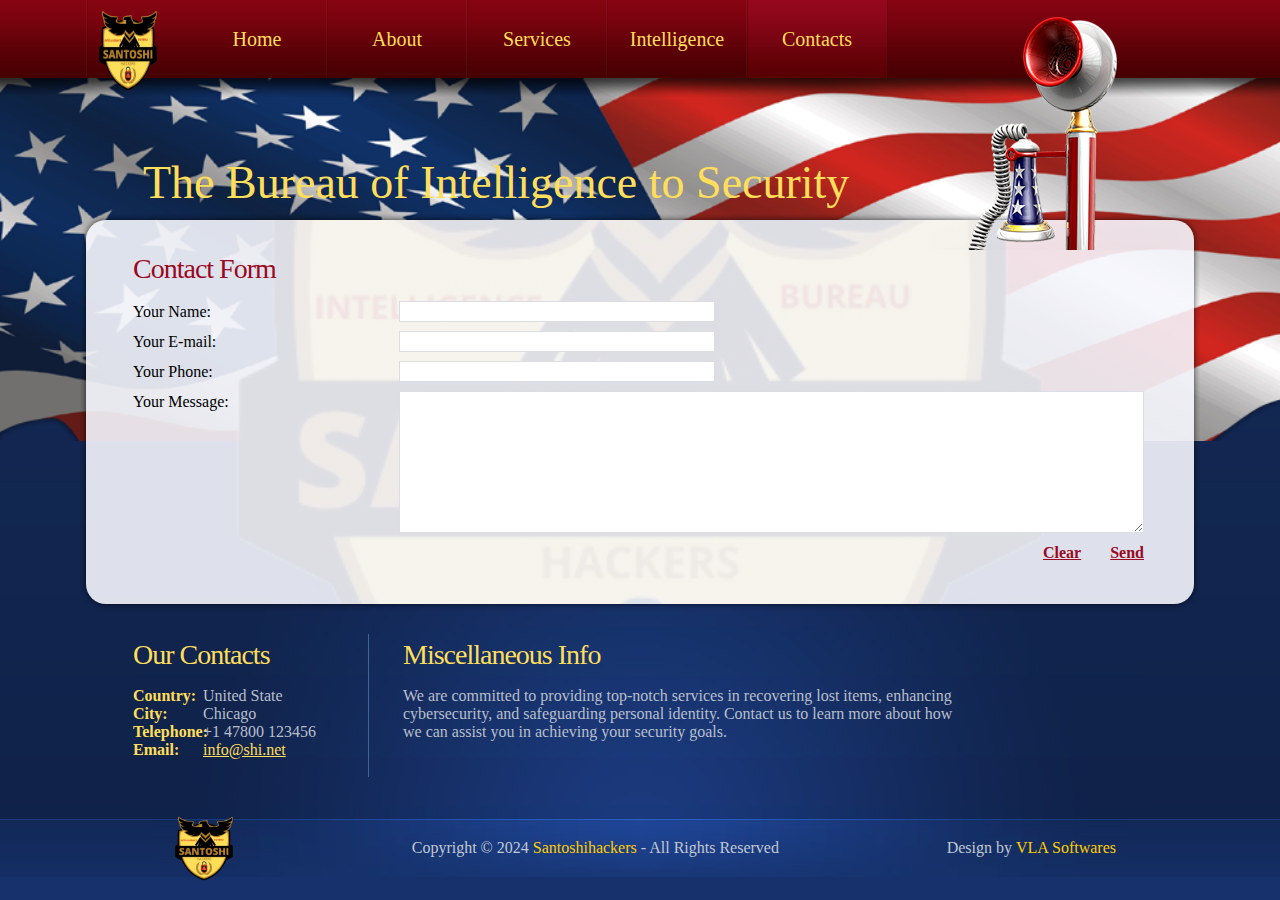
<file: contacts.html>
<!DOCTYPE html>
<html lang="en">
<head>
<title>The Bureau of Intelligence to Security | Contacts</title>
<meta charset="utf-8">
<link rel="stylesheet" href="css/reset.css" type="text/css" media="all">
<link rel="stylesheet" href="css/layout.css" type="text/css" media="all">
<link rel="stylesheet" href="css/style.css" type="text/css" media="all">
<script type="text/javascript" src="js/jquery-1.4.2.js" ></script>
<!--[if lt IE 9]>
<script type="text/javascript" src="js/ie6_script_other.js"></script>
<script type="text/javascript" src="js/html5.js"></script>
<![endif]-->
</head>
<body id="page5">
<!-- START PAGE SOURCE -->
<div class="body2">
  <div class="body7">
    <div class="body3">
      <div class="body4">
        <div class="main">
          <div class="body1"></div>
          <header>
            <nav>
              <ul id="menu">
                <figure class="left marg_right1"><img src="images/logo-Photoroom.png" alt="" style="height: 100px;width: 80px;"></figure>
                <li><a href="index.html">Home</a></li>
                <li><a href="biography.html">About</a></li>
                <li><a href="news.html">Services</a></li>
                <li><a href="program.html">Intelligence</a></li>
                <li id="menu_active"><a href="contacts.html">Contacts</a></li>
              </ul>
            </nav>
            <h1><a href="#" id="logo">The Bureau of Intelligence to Security</a></h1>
          </header>
          <section id="content">
            <div class="wrapper">
              <div class="box_shadow">
                <div class="box">
                  <div class="wrapper pad_bot1">
                    <h2>Contact Form</h2>
                    <form id="ContactForm" action="#">
                      <div>
                        <div class="wrapper">
                          <input type="text" class="input" />
                          Your Name:<br/>
                        </div>
                        <div class="wrapper">
                          <input type="text" class="input" />
                          Your E-mail:<br/>
                        </div>
                        <div class="wrapper">
                          <input type="text" class="input" />
                          Your Phone:<br/>
                        </div>
                        <div class="wrapper">
                          <textarea name="textarea" cols="1" rows="1"></textarea>
                          Your Message:<br/>
                        </div>
                        <a href="#" class="link1 right color2">Send</a> 
                        <a href="#" class="link1 right color2">Clear</a>
                      </div>
                    </form>
                  </div>
                </div>
              </div>
            </div>
            <div class="wrapper line3">
              <article class="col2 pad_left2">
                <h2>Our Contacts</h2>
                <div class="wrapper">
                  <p class="cols font1"> Country:<br>
                    City:<br>
                    Telephone:<br>
                    Email: </p>
                  <p>United State <br>
                   Chicago<br>
                    +1 47800 123456<br>
                    <a href="mailto:info@shi.co.ke">info@shi.net</a> </p>
                </div>
              </article>
              <article class="col1 pad_left3">
                <h2>Miscellaneous Info</h2>
                <p>We are committed to providing top-notch services in recovering lost items, enhancing cybersecurity, and safeguarding personal identity. Contact us to learn more about how we can assist you in achieving your security goals.</p>
              </article>
            </div>
          </section>
        </div>
      </div>
    </div>
  </div>
</div>
<footer>
  <div class="footerlink" style="display: flex; align-items: center; justify-content: space-between; background-color: #222; color: #fff; padding: 10px;">
    <figure style="margin: 0; padding: 0;">
      <img src="images/logo-Photoroom.png" alt="" style="height: 80px; width: 80px;">
    </figure>
    <p style="margin: 0; padding: 0;">Copyright &copy; 2024 <a href="#" style="color: #ffcc00; text-decoration: none;">Santoshihackers</a> - All Rights Reserved</p>
    <p style="margin: 0; padding: 0;">Design by <a href="#" style="color: #ffcc00; text-decoration: none;">VLA Softwares</a></p>
  </div>
</footer>
<!-- END PAGE SOURCE -->
</body>
</html>
</file>
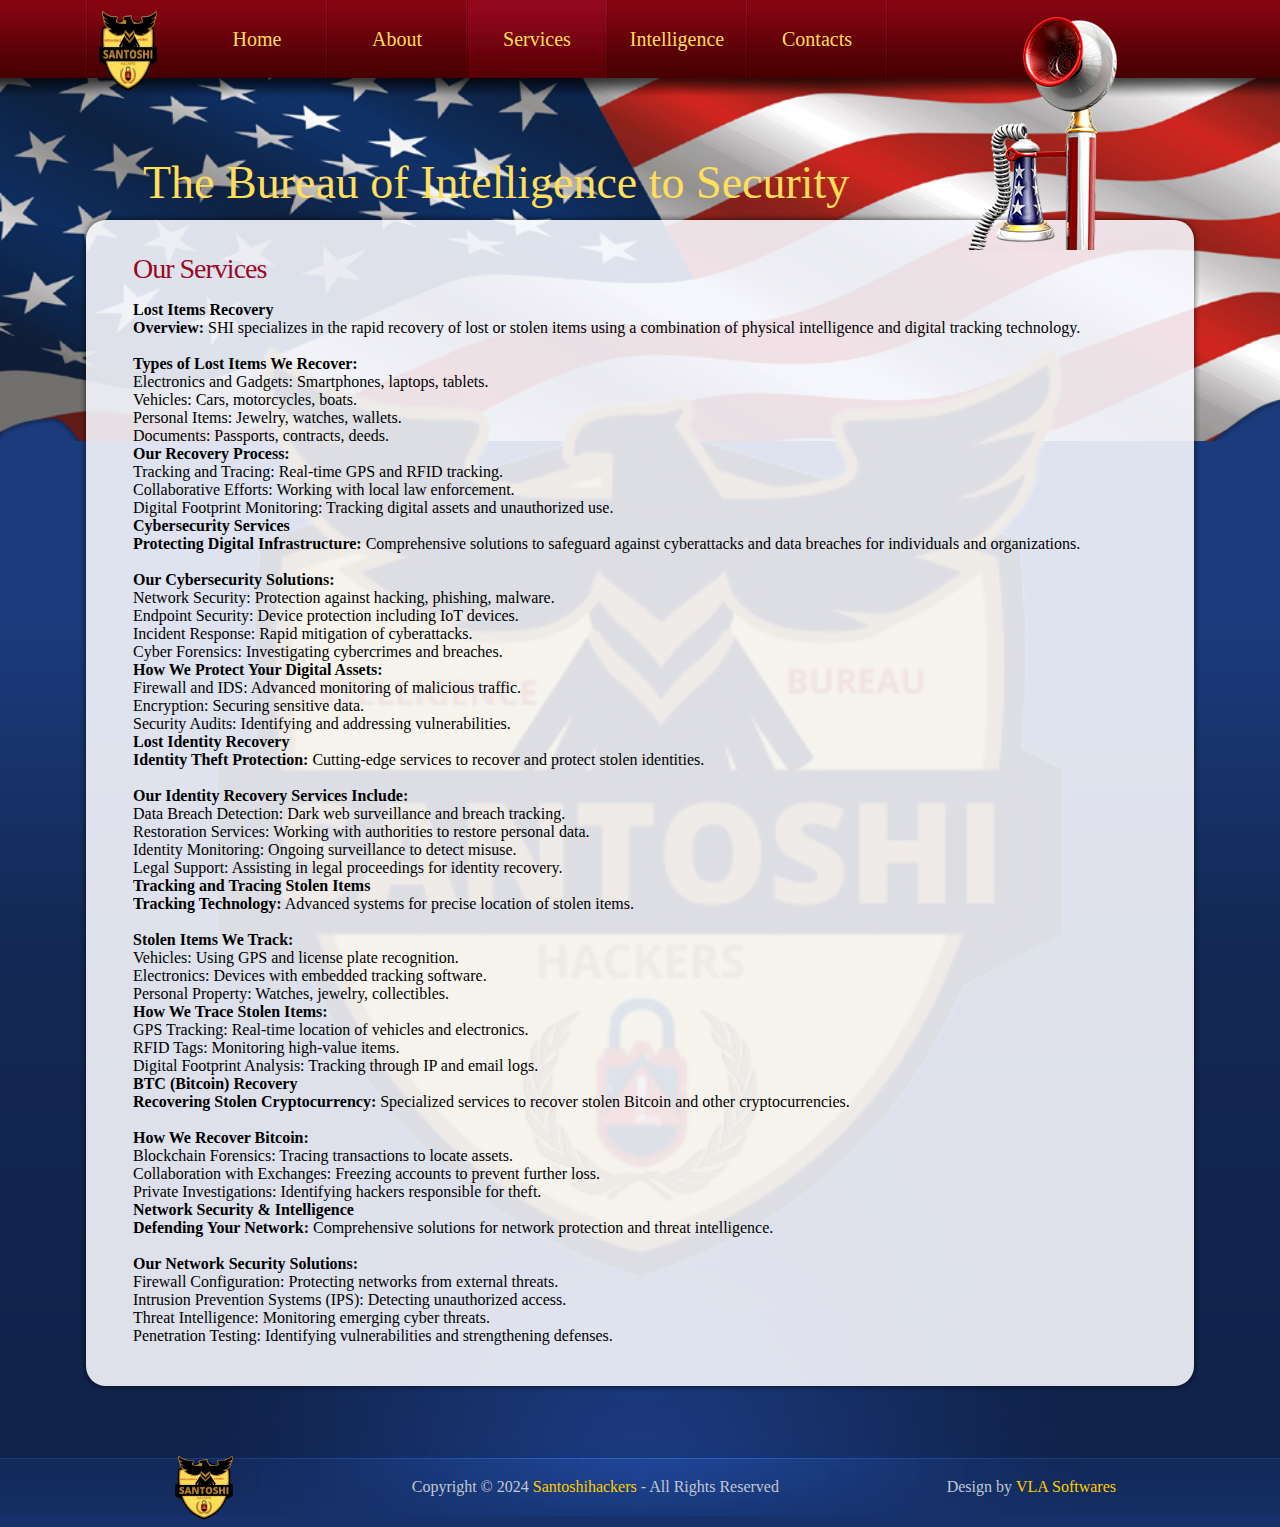
<file: news.html>
<!DOCTYPE html>
<html lang="en">
<head>
<title>The Bureau of Intelligence to Security | Services</title>
<meta charset="utf-8">
<link rel="stylesheet" href="css/reset.css" type="text/css" media="all">
<link rel="stylesheet" href="css/layout.css" type="text/css" media="all">
<link rel="stylesheet" href="css/style.css" type="text/css" media="all">
<script type="text/javascript" src="js/jquery-1.4.2.js"></script>
<!--[if lt IE 9]>
<script type="text/javascript" src="js/ie6_script_other.js"></script>
<script type="text/javascript" src="js/html5.js"></script>
<![endif]-->
</head>
<body id="page3">
<!-- START PAGE SOURCE -->
<div class="body2">
  <div class="body7">
    <div class="body3">
      <div class="body4">
        <div class="main">
          <div class="body1"></div>
          <header>
            <nav>
              <ul id="menu">
                <figure class="left marg_right1"><img src="images/logo-Photoroom.png" alt="" style="height: 100px;width: 80px;"></figure>
                <li><a href="index.html">Home</a></li>
                <li><a href="biography.html">About</a></li>
                <li id="menu_active"><a href="news.html">Services</a></li>
                <li><a href="program.html">Intelligence</a></li>
                <li><a href="contacts.html">Contacts</a></li>
              </ul>
            </nav>
            <h1><a href="#" id="logo">The Bureau of Intelligence to Security</a></h1>
          </header>
          <section id="content">
            <div class="wrapper">
              <div class="box_shadow">
                <div class="box">
                  <div class="wrapper pad_bot1">
                    <h2>Our Services</h2>
                    <article>
                      <h3>Lost Items Recovery</h3>
                      <p><b>Overview:</b> SHI specializes in the rapid recovery of lost or stolen items using a combination of physical intelligence and digital tracking technology.</p>
                      <h4>Types of Lost Items We Recover:</h4>
                      <ul>
                        <li>Electronics and Gadgets: Smartphones, laptops, tablets.</li>
                        <li>Vehicles: Cars, motorcycles, boats.</li>
                        <li>Personal Items: Jewelry, watches, wallets.</li>
                        <li>Documents: Passports, contracts, deeds.</li>
                      </ul>
                      <h4>Our Recovery Process:</h4>
                      <ul>
                        <li>Tracking and Tracing: Real-time GPS and RFID tracking.</li>
                        <li>Collaborative Efforts: Working with local law enforcement.</li>
                        <li>Digital Footprint Monitoring: Tracking digital assets and unauthorized use.</li>
                      </ul>
                    </article>
                    <article>
                      <h3>Cybersecurity Services</h3>
                      <p><b>Protecting Digital Infrastructure:</b> Comprehensive solutions to safeguard against cyberattacks and data breaches for individuals and organizations.</p>
                      <h4>Our Cybersecurity Solutions:</h4>
                      <ul>
                        <li>Network Security: Protection against hacking, phishing, malware.</li>
                        <li>Endpoint Security: Device protection including IoT devices.</li>
                        <li>Incident Response: Rapid mitigation of cyberattacks.</li>
                        <li>Cyber Forensics: Investigating cybercrimes and breaches.</li>
                      </ul>
                      <h4>How We Protect Your Digital Assets:</h4>
                      <ul>
                        <li>Firewall and IDS: Advanced monitoring of malicious traffic.</li>
                        <li>Encryption: Securing sensitive data.</li>
                        <li>Security Audits: Identifying and addressing vulnerabilities.</li>
                      </ul>
                    </article>
                    <article>
                      <h3>Lost Identity Recovery</h3>
                      <p><b>Identity Theft Protection:</b> Cutting-edge services to recover and protect stolen identities.</p>
                      <h4>Our Identity Recovery Services Include:</h4>
                      <ul>
                        <li>Data Breach Detection: Dark web surveillance and breach tracking.</li>
                        <li>Restoration Services: Working with authorities to restore personal data.</li>
                        <li>Identity Monitoring: Ongoing surveillance to detect misuse.</li>
                        <li>Legal Support: Assisting in legal proceedings for identity recovery.</li>
                      </ul>
                    </article>
                    <article>
                      <h3>Tracking and Tracing Stolen Items</h3>
                      <p><b>Tracking Technology:</b> Advanced systems for precise location of stolen items.</p>
                      <h4>Stolen Items We Track:</h4>
                      <ul>
                        <li>Vehicles: Using GPS and license plate recognition.</li>
                        <li>Electronics: Devices with embedded tracking software.</li>
                        <li>Personal Property: Watches, jewelry, collectibles.</li>
                      </ul>
                      <h4>How We Trace Stolen Items:</h4>
                      <ul>
                        <li>GPS Tracking: Real-time location of vehicles and electronics.</li>
                        <li>RFID Tags: Monitoring high-value items.</li>
                        <li>Digital Footprint Analysis: Tracking through IP and email logs.</li>
                      </ul>
                    </article>
                    <article>
                      <h3>BTC (Bitcoin) Recovery</h3>
                      <p><b>Recovering Stolen Cryptocurrency:</b> Specialized services to recover stolen Bitcoin and other cryptocurrencies.</p>
                      <h4>How We Recover Bitcoin:</h4>
                      <ul>
                        <li>Blockchain Forensics: Tracing transactions to locate assets.</li>
                        <li>Collaboration with Exchanges: Freezing accounts to prevent further loss.</li>
                        <li>Private Investigations: Identifying hackers responsible for theft.</li>
                      </ul>
                    </article>
                    <article>
                      <h3>Network Security & Intelligence</h3>
                      <p><b>Defending Your Network:</b> Comprehensive solutions for network protection and threat intelligence.</p>
                      <h4>Our Network Security Solutions:</h4>
                      <ul>
                        <li>Firewall Configuration: Protecting networks from external threats.</li>
                        <li>Intrusion Prevention Systems (IPS): Detecting unauthorized access.</li>
                        <li>Threat Intelligence: Monitoring emerging cyber threats.</li>
                        <li>Penetration Testing: Identifying vulnerabilities and strengthening defenses.</li>
                      </ul>
                    </article>
                  </div>
                </div>
              </div>
            </div>
          </section>
        </div>
      </div>
    </div>
  </div>
</div>
<footer>
  <div class="footerlink" style="display: flex; align-items: center; justify-content: space-between; background-color: #222; color: #fff; padding: 10px;">
    <figure style="margin: 0; padding: 0;">
      <img src="images/logo-Photoroom.png" alt="" style="height: 80px; width: 80px;">
    </figure>
    <p style="margin: 0; padding: 0;">Copyright &copy; 2024 <a href="#" style="color: #ffcc00; text-decoration: none;">Santoshihackers</a> - All Rights Reserved</p>
    <p style="margin: 0; padding: 0;">Design by <a href="#" style="color: #ffcc00; text-decoration: none;">VLA Softwares</a></p>
  </div>
</footer>
<!-- END PAGE SOURCE -->
</body>
</html>
</file>
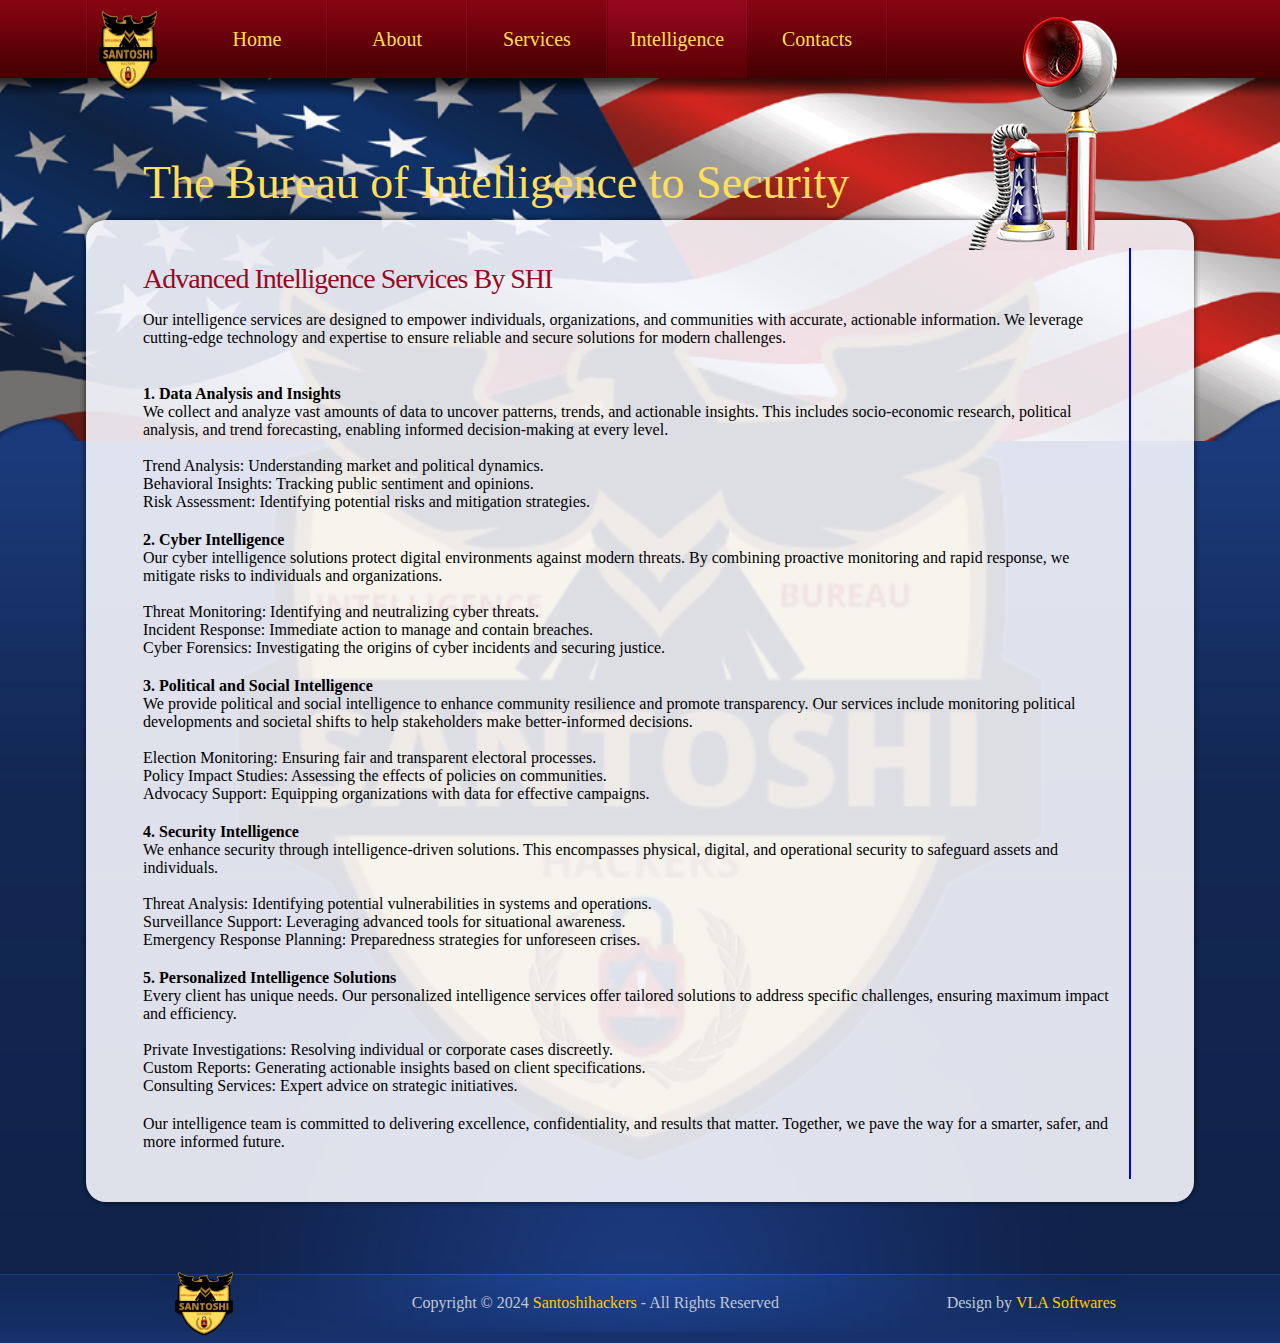
<file: program.html>
<!DOCTYPE html>
<html lang="en">
<head>
<title>Independant Politician | Program</title>
<meta charset="utf-8">
<link rel="stylesheet" href="css/reset.css" type="text/css" media="all">
<link rel="stylesheet" href="css/layout.css" type="text/css" media="all">
<link rel="stylesheet" href="css/style.css" type="text/css" media="all">
<script type="text/javascript" src="js/jquery-1.4.2.js"></script>
<!--[if lt IE 9]>
<script type="text/javascript" src="js/ie6_script_other.js"></script>
<script type="text/javascript" src="js/html5.js"></script>
<![endif]-->
</head>
<body id="page4">
<!-- START PAGE SOURCE -->
<div class="body2">
  <div class="body7">
    <div class="body3">
      <div class="body4">
        <div class="main">
          <div class="body1"></div>
          <header>
            <nav>
              <ul id="menu">
                <figure class="left marg_right1"><img src="images/logo-Photoroom.png" alt="" style="height: 100px;width: 80px;"></figure>
                <li><a href="index.html">Home</a></li>
                <li><a href="biography.html">About</a></li>
                <li><a href="news.html">Services</a></li>
                <li id="menu_active"><a href="program.html">Intelligence</a></li>
                <li><a href="contacts.html">Contacts</a></li>
              </ul>
            </nav>
            <h1><a href="#" id="logo">The Bureau of Intelligence to Security</a></h1>
          </header>
          <section id="content">
            <div class="wrapper">
              <div class="box_shadow">
                <div class="box">
                  <div class="wrapper">
                    <div class="">
                      <table style="width: 100%; border-collapse: collapse;">
                        <tr>
                          <!-- Column 1: Title -->
                          <td style="border-right: 2px solid blue; padding: 10px; vertical-align: top;">
                            <h2>Advanced Intelligence Services By SHI</h2>
                            <p>Our intelligence services are designed to empower individuals, organizations, and communities with accurate, actionable information. We leverage cutting-edge technology and expertise to ensure reliable and secure solutions for modern challenges.</p>
                          </td>
                    
                          <!-- Column 2: Empty for content alignment -->
                          <td style="padding: 10px; vertical-align: top;"></td>
                        </tr>
                    
                        <tr>
                          <!-- Column 1: Data Analysis and Insights -->
                          <td style="border-right: 2px solid blue; padding: 10px; vertical-align: top;">
                            <h3>1. Data Analysis and Insights</h3>
                            <p>We collect and analyze vast amounts of data to uncover patterns, trends, and actionable insights. This includes socio-economic research, political analysis, and trend forecasting, enabling informed decision-making at every level.</p>
                            <ul>
                              <li>Trend Analysis: Understanding market and political dynamics.</li>
                              <li>Behavioral Insights: Tracking public sentiment and opinions.</li>
                              <li>Risk Assessment: Identifying potential risks and mitigation strategies.</li>
                            </ul>
                          </td>
                    
                          <!-- Column 2: Empty for content alignment -->
                          <td style="padding: 10px; vertical-align: top;"></td>
                        </tr>
                    
                        <tr>
                          <!-- Column 1: Cyber Intelligence -->
                          <td style="border-right: 2px solid blue; padding: 10px; vertical-align: top;">
                            <h3>2. Cyber Intelligence</h3>
                            <p>Our cyber intelligence solutions protect digital environments against modern threats. By combining proactive monitoring and rapid response, we mitigate risks to individuals and organizations.</p>
                            <ul>
                              <li>Threat Monitoring: Identifying and neutralizing cyber threats.</li>
                              <li>Incident Response: Immediate action to manage and contain breaches.</li>
                              <li>Cyber Forensics: Investigating the origins of cyber incidents and securing justice.</li>
                            </ul>
                          </td>
                    
                          <!-- Column 2: Empty for content alignment -->
                          <td style="padding: 10px; vertical-align: top;"></td>
                        </tr>
                    
                        <tr>
                          <!-- Column 1: Political and Social Intelligence -->
                          <td style="border-right: 2px solid blue; padding: 10px; vertical-align: top;">
                            <h3>3. Political and Social Intelligence</h3>
                            <p>We provide political and social intelligence to enhance community resilience and promote transparency. Our services include monitoring political developments and societal shifts to help stakeholders make better-informed decisions.</p>
                            <ul>
                              <li>Election Monitoring: Ensuring fair and transparent electoral processes.</li>
                              <li>Policy Impact Studies: Assessing the effects of policies on communities.</li>
                              <li>Advocacy Support: Equipping organizations with data for effective campaigns.</li>
                            </ul>
                          </td>
                    
                          <!-- Column 2: Empty for content alignment -->
                          <td style="padding: 10px; vertical-align: top;"></td>
                        </tr>
                    
                        <tr>
                          <!-- Column 1: Security Intelligence -->
                          <td style="border-right: 2px solid blue; padding: 10px; vertical-align: top;">
                            <h3>4. Security Intelligence</h3>
                            <p>We enhance security through intelligence-driven solutions. This encompasses physical, digital, and operational security to safeguard assets and individuals.</p>
                            <ul>
                              <li>Threat Analysis: Identifying potential vulnerabilities in systems and operations.</li>
                              <li>Surveillance Support: Leveraging advanced tools for situational awareness.</li>
                              <li>Emergency Response Planning: Preparedness strategies for unforeseen crises.</li>
                            </ul>
                          </td>
                    
                          <!-- Column 2: Empty for content alignment -->
                          <td style="padding: 10px; vertical-align: top;"></td>
                        </tr>
                    
                        <tr>
                          <!-- Column 1: Personalized Intelligence Solutions -->
                          <td style="border-right: 2px solid blue; padding: 10px; vertical-align: top;">
                            <h3>5. Personalized Intelligence Solutions</h3>
                            <p>Every client has unique needs. Our personalized intelligence services offer tailored solutions to address specific challenges, ensuring maximum impact and efficiency.</p>
                            <ul>
                              <li>Private Investigations: Resolving individual or corporate cases discreetly.</li>
                              <li>Custom Reports: Generating actionable insights based on client specifications.</li>
                              <li>Consulting Services: Expert advice on strategic initiatives.</li>
                            </ul>
                          </td>
                    
                          <!-- Column 2: Empty for content alignment -->
                          <td style="padding: 10px; vertical-align: top;"></td>
                        </tr>
                    
                        <tr>
                          <!-- Column 1: Closing statement -->
                          <td style="border-right: 2px solid blue; padding: 10px; vertical-align: top;">
                            <p>Our intelligence team is committed to delivering excellence, confidentiality, and results that matter. Together, we pave the way for a smarter, safer, and more informed future.</p>
                          </td>
                    
                          <!-- Column 2: Empty for content alignment -->
                          <td style="padding: 10px; vertical-align: top;"></td>
                        </tr>
                      </table>
                    </div>
                    
                  </div>
                </div>
              </div>
            </div>
          </section>
        </div>
      </div>
    </div>
  </div>
</div>
<footer>
  <div class="footerlink" style="display: flex; align-items: center; justify-content: space-between; background-color: #222; color: #fff; padding: 10px;">
    <figure style="margin: 0; padding: 0;">
      <img src="images/logo-Photoroom.png" alt="" style="height: 80px; width: 80px;">
    </figure>
    <p style="margin: 0; padding: 0;">Copyright &copy; 2024 <a href="#" style="color: #ffcc00; text-decoration: none;">Santoshihackers</a> - All Rights Reserved</p>
    <p style="margin: 0; padding: 0;">Design by <a href="#" style="color: #ffcc00; text-decoration: none;">VLA Softwares</a></p>
  </div>
</footer>
<!-- END PAGE SOURCE -->
</body>
</html>
</file>
<file: css/layout.css>
.col1, .col2, .col3, .cols {
	float:left;
}
.cols {
	width:243px;
}
.col1 {
	width:475px;
}
.col2 {
	width:305px;
}
#page1 h1 {
	padding:56px 0 0 22px;
}
#page1 header {
	height:254px;
}
#page1 .body1 {
	background:url(../images/bg_img.png) no-repeat;
	width:308px;
	height:492px;
}
#page1 .pad_right {
	padding-right:270px;
}
#page3 .col1 {
	width:845px;
}
#page4 .col1 {
	width:845px;
}
#page5 .cols {
	width:70px;
}
#page5 .col2 {
	width:200px;
}
#page5 .col1 {
	width:565px;
}
</file>
<file: css/style.css>
article, aside, audio, canvas, command, datalist, details, embed, figcaption, figure, footer, header, hgroup, keygen, meter, nav, output, progress, section, source, video {
	display:block;
}
mark, rp, rt, ruby, summary, time {
	display:inline;
}
.left {
	float:left;
}
.right {
	float:right;
}
.wrapper {
	width:100%;
	overflow:hidden;
}
body {
	background:#16316b;
	border:0;
	font-size:12px Arial, Helvetica, sans-serif;
	color:#b8bfcb;
	line-height:18px;
}
.inner_copy, .inner_copy a {
	border:0;
	float:right;
	background:#fff;
	color:#f00;
	width:50%;
	line-height:10px;
	font-size:10px;
	margin:-220% 0 0 0;
	overflow:hidden;
	padding:0;
}
.css3 {
	border-radius:8px;
	-moz-border-radius:8px;
	-webkit-border-radius:8px;
	box-shadow:0 0 4px rgba(0, 0, 0, .4);
	-moz-box-shadow:0 0 4px rgba(0, 0, 0, .4);
	-webkit-box-shadow:0 0 4px rgba(0, 0, 0, .4);
	behavior:url(../js/PIE.htc);
	position:relative;
}
.main {
	margin-left: 80px;
	margin-right: 80px;
	width:auto;
	position:relative;
}
.body1 {
	background:url(../images/bg_img2.png) no-repeat;
	width:262px;
	
	height:250px;
	position:absolute;
	top:0;
	right:6px;
	z-index:2;
}
.body2 {
	background:url(../images/bg_cont.jpg) bottom repeat-x #1b3b7b;
}
.body3 {
	background:url(../images/bg_flag.png) center 70px no-repeat;
	background-size: 100% auto;
}
.body4 {
	background:url(../images/bg_top.png) top repeat-x;
}
.body7 {
	background:url(../images/bg_bot.jpg) bottom center no-repeat;
}
a {
	color:#ffde59;
	text-decoration:underline;
	outline:none;
}
a:hover {
	text-decoration:none;
}
h1 {
	padding:36px 0 0 22px;
}
h2 {
	font:28px "Times New Roman", Times, serif;
	color:#ffde59;
	line-height:36px;
	padding:3px 0 14px 0;
	letter-spacing:-1px;
}
p {
	padding-bottom:18px;
}
header {
	width:100%;
	overflow:hidden;
	height:214px;
	padding:0 6px;
}
header h1, #page1 header h1 {
	margin:56px 0 0 57px;
	padding:0;
}
header h1 a#logo {
	text-decoration:none;
	font:46px "Times New Roman", Times, serif;
	margin:0;
	padding:10px 0 0 0;
}
header nav {
	width:100%;
	overflow:hidden;
	position:relative;
	z-index:3;
}
#menu {
	float:left;
	padding-left:2px;
	background:url(../images/menu_line.jpg) 0 0 no-repeat;
}
#menu li {
	float:left;
	background:url(../images/menu_line.jpg) right top no-repeat;
	padding-right:2px;
}
#menu li a {
	display:block;
	width:138px;
	font:20px "Times New Roman", Times, serif;
	line-height:78px;
	text-decoration:none;
	text-align:center;
}
#menu li a:hover, #menu #menu_active a {
	background:url(../images/menu_active.jpg) top repeat-x;
}
#content {
	width:100%;
	overflow:hidden;
	padding-bottom:42px;
}
.box_shadow {
	margin:6px 6px 30px 6px;
}
.box {
    background: 
        linear-gradient(rgba(245, 246, 252, 0.9), rgba(245, 246, 252, 0.9)), 
        url('../images/logo-Photoroom.png') no-repeat center/cover;
    border-radius: 20px;
    -moz-border-radius: 20px;
    -webkit-border-radius: 20px;
    box-shadow: 0 0 6px rgba(0, 0, 0, 0.7);
    -moz-box-shadow: 0 0 6px rgba(0, 0, 0, 0.7);
    -webkit-box-shadow: 0 0 6px rgba(0, 0, 0, 0.7);
    behavior: url(../js/PIE.htc);
    position: relative;
    padding: 28px 43px 23px 47px;
    color: #000;
}
.box:hover {     background-color: yellow; /* Change background color on hover */ }


.box h2 {
	color:#9a0822;
}
.box .font1 {
	color:#000;
}
.box a {
	color:#9a0822;
}
.box .line1 {
	background:url(../images/line_ver2.gif) 269px 0 repeat-y;
}
.box .line2 {
	background:url(../images/line_ver2.gif) 572px 0 repeat-y;
}
.box .list1 li a {
	background:url(../images/marker_2.gif) 0 0 no-repeat;
}
.pad_right {
	padding-right:230px;
}
.marg_right1 {
	margin-right:20px;
}
.pad_bot1 {
	padding-bottom:18px;
}
.pad_left1 {
	padding-left:60px;
}
.pad_left2 {
	padding-left:53px;
}
.pad_left3 {
	padding-left:70px;
}
.font1 {
	color:#ffde59;
	font-weight:bold;
	padding-bottom:6px;
}
.line1 {
	background:url(../images/line_ver1.gif) 565px 0 repeat-y;
}
.line2 {
	background:url(../images/line_ver1.gif) 395px 0 repeat-y;
}
.line3 {
	background:url(../images/line_ver1.gif) 288px 0 repeat-y;
}
.list1 li {
	line-height:20px;
}
.list1 li a {
	padding-left:20px;
	background:url(../images/marker_1.gif) 0 0px no-repeat;
}
#ContactForm {
	line-height:21px;
}
#ContactForm a {
	margin-left:22px;
	margin-right:7px;
	float:right;
	font-weight:bold;
}
#ContactForm .input {
	float:right;
	width:304px;
	height:15px;
	border:1px solid #dcdde2;
	background:#fff;
	padding:2px 5px;
	margin-bottom:9px;
	color:#000;
	font:12px Arial, Helvetica, sans-serif;
	margin-right:436px;
}
#ContactForm textarea {
	overflow:auto;
	margin-right:7px;
	float:right;
	width:733px;
	height:136px;
	border:1px solid #dcdde2;
	background:#fff;
	padding:2px 5px;
	margin-bottom:9px;
	color:#000;
	font:12px Arial, Helvetica, sans-serif;
}
footer {
	background:url(../images/bg_footer_repeat.gif) top repeat-x;
}
.footerlink {
	position:relative;
	margin:0 auto;
	width:952px;
	height:38px;
	padding:26px 0 0 0;
	color:#c1c8d3;
	background:url(../images/bg_footer.jpg) top center no-repeat blue;
}
.footerlink p {
	margin:0;
	padding:0;
	line-height:normal;
	white-space:nowrap;
	text-indent:inherit;
	color:#c1c8d3;
}
.footerlink a {
	color:#c1c8d3;
	font-weight:normal;
	margin:0;
	padding:0;
	border:none;
	text-decoration:underline;
	background-color:transparent;
}
.footerlink a:hover {
	color:#c1c8d3;
	background-color:transparent;
	text-decoration:none;
}
.footerlink .lf {
	float:left;
	margin-left:55px;
}
.footerlink .rf {
	float:right;
	margin-right:55px;
}
a {
	outline:none;
}
</file>
